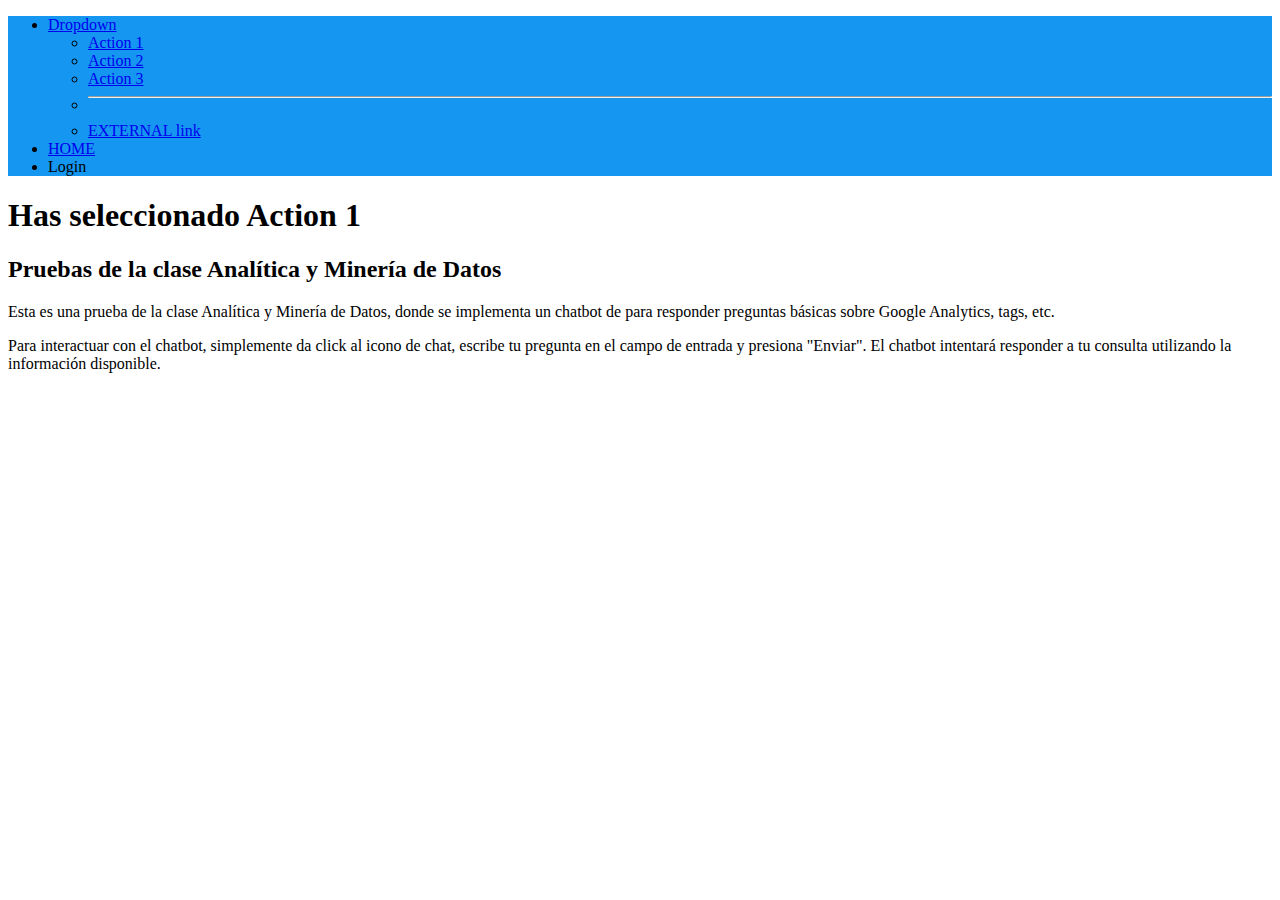
<file: action1.html>
<!doctype html>
<html lang="es">
  <head>
    <meta charset="utf-8">
    <meta name="viewport" content="width=device-width, initial-scale=1">
    <title>Action 1</title>

    <!-- Google Tag Manager -->
<script>(function(w,d,s,l,i){w[l]=w[l]||[];w[l].push({'gtm.start':
new Date().getTime(),event:'gtm.js'});var f=d.getElementsByTagName(s)[0],
j=d.createElement(s),dl=l!='dataLayer'?'&l='+l:'';j.async=true;j.src=
'https://www.googletagmanager.com/gtm.js?id='+i+dl;f.parentNode.insertBefore(j,f);
})(window,document,'script','dataLayer','GTM-N5ZVLX4G');</script>
<!-- End Google Tag Manager -->

      <link rel="stylesheet" href="style.css">
    <link href="https://cdn.jsdelivr.net/npm/bootstrap@5.3.6/dist/css/bootstrap.min.css" rel="stylesheet" integrity="sha384-4Q6Gf2aSP4eDXB8Miphtr37CMZZQ5oXLH2yaXMJ2w8e2ZtHTl7GptT4jmndRuHDT" crossorigin="anonymous">
  </head>
  <body>

    <!-- Google Tag Manager (noscript) -->
<noscript><iframe src="https://www.googletagmanager.com/ns.html?id=GTM-N5ZVLX4G"
height="0" width="0" style="display:none;visibility:hidden"></iframe></noscript>
<!-- End Google Tag Manager (noscript) -->
 
    <title>Action 1</title>
    <ul class="nav nav-tabs" style="background-color: #1596f1;">
  <li class="nav-item dropdown">
    <a class="nav-link dropdown-toggle" data-bs-toggle="dropdown" href="#" role="button" aria-expanded="false">Dropdown</a>
    <ul class="dropdown-menu">
      <li><a class="dropdown-item" href="action1.html">Action 1</a></li>
      <li><a class="dropdown-item" href="action2.html">Action 2</a></li>
      <li><a class="dropdown-item" href="action3.html">Action 3</a></li>
      <li><hr class="dropdown-divider"></li>
      <li><a class="dropdown-item" href="https://www.facebook.com/profile.php?id=100089068579496">EXTERNAL link</a></li>
    </ul>
  </li>
  <li class="nav-item">
    <a class="nav-link" href="index.html">HOME</a>
  </li>
  <li class="nav-item">
    <a class="nav-link disabled" aria-disabled="true">Login</a>
  </li>
</ul>
    <h1>Has seleccionado Action 1</h1>
    <h2>Pruebas de la clase Analítica y Minería de Datos</h2>
    <container class="container-fluid">
      <p>Esta es una prueba de la clase Analítica y Minería de Datos, donde se implementa un chatbot de  para responder preguntas básicas sobre Google Analytics, tags, etc.</p>
    <p>Para interactuar con el chatbot, simplemente da click al icono de chat, escribe tu pregunta en el campo de entrada y presiona "Enviar". El chatbot intentará responder a tu consulta utilizando la información disponible.</p>

    </container>
<script type="text/javascript" charset="utf-8">
  (function (g, e, n, es, ys) {
    g['_genesysJs'] = e;
    g[e] = g[e] || function () {
      (g[e].q = g[e].q || []).push(arguments)
    };
    g[e].t = 1 * new Date();
    g[e].c = es;
    ys = document.createElement('script'); ys.async = 1; ys.src = n; ys.charset = 'utf-8'; document.head.appendChild(ys);
  })(window, 'Genesys', 'https://apps.usw2.pure.cloud/genesys-bootstrap/genesys.min.js', {
    environment: 'prod-usw2',
    deploymentId: '5a845f6e-d0fd-44ff-8876-1e86f706a594'
  });
</script>
<div class="bg-image-rounded" >  </div>
    <script src="https://cdn.jsdelivr.net/npm/bootstrap@5.3.6/dist/js/bootstrap.bundle.min.js" integrity="sha384-j1CDi7MgGQ12Z7Qab0qlWQ/Qqz24Gc6BM0thvEMVjHnfYGF0rmFCozFSxQBxwHKO" crossorigin="anonymous"></script>
  </body>
</html>
</file>
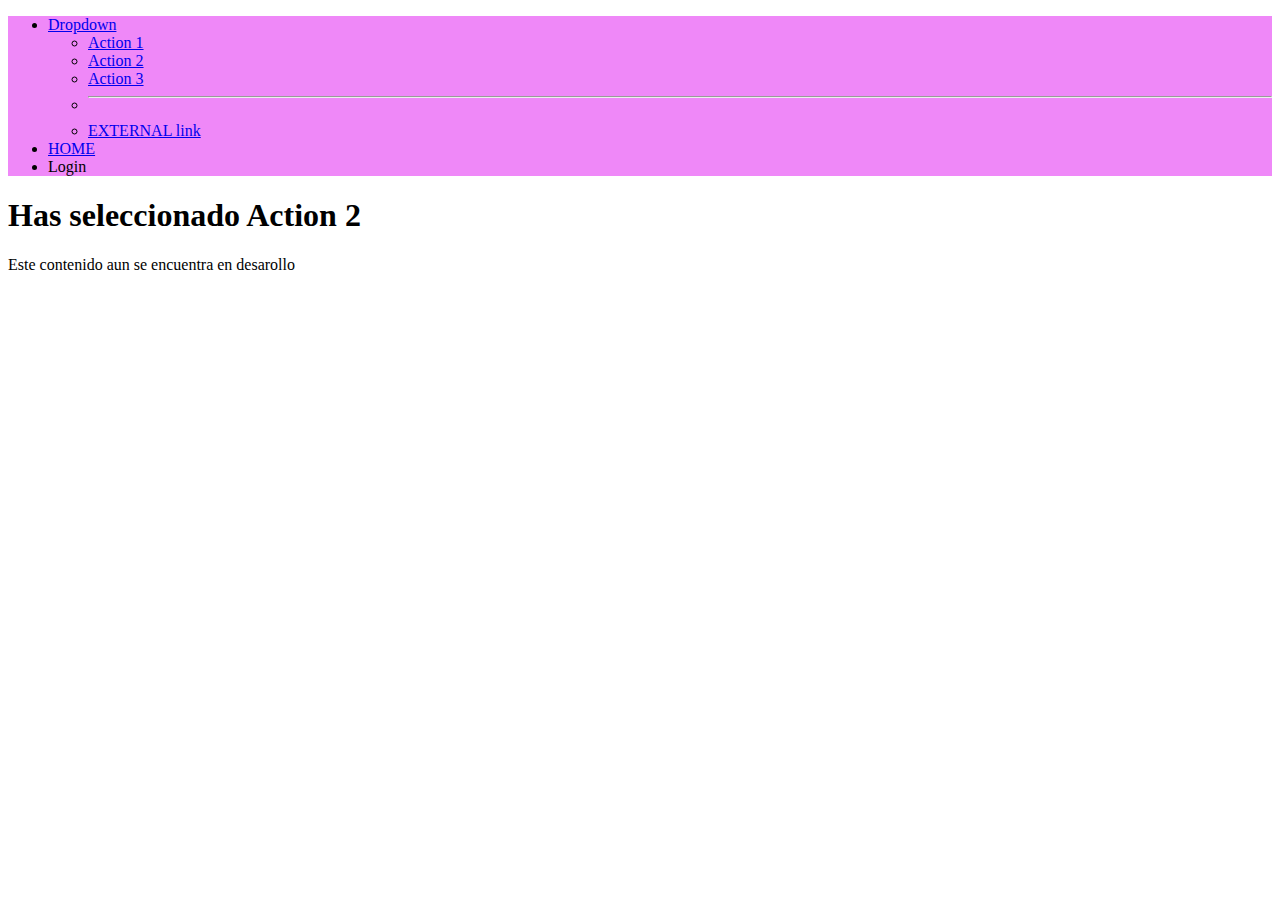
<file: action2.html>
<!doctype html>
<html lang="es">
  <head>
    <meta charset="utf-8">
    <meta name="viewport" content="width=device-width, initial-scale=1">
    <title>Action 2</title>

    <!-- Google Tag Manager -->
<script>(function(w,d,s,l,i){w[l]=w[l]||[];w[l].push({'gtm.start':
new Date().getTime(),event:'gtm.js'});var f=d.getElementsByTagName(s)[0],
j=d.createElement(s),dl=l!='dataLayer'?'&l='+l:'';j.async=true;j.src=
'https://www.googletagmanager.com/gtm.js?id='+i+dl;f.parentNode.insertBefore(j,f);
})(window,document,'script','dataLayer','GTM-N5ZVLX4G');</script>
<!-- End Google Tag Manager -->

      <link rel="stylesheet" href="style.css">
    <link href="https://cdn.jsdelivr.net/npm/bootstrap@5.3.6/dist/css/bootstrap.min.css" rel="stylesheet" integrity="sha384-4Q6Gf2aSP4eDXB8Miphtr37CMZZQ5oXLH2yaXMJ2w8e2ZtHTl7GptT4jmndRuHDT" crossorigin="anonymous">
  </head>
  <body>

    <!-- Google Tag Manager (noscript) -->
<noscript><iframe src="https://www.googletagmanager.com/ns.html?id=GTM-N5ZVLX4G"
height="0" width="0" style="display:none;visibility:hidden"></iframe></noscript>
<!-- End Google Tag Manager (noscript) -->
 
    <title>Action 2</title>
    <ul class="nav nav-tabs" style="background-color:#ef88f8;"> 
  <li class="nav-item dropdown">
    <a class="nav-link dropdown-toggle" data-bs-toggle="dropdown" href="#" role="button" aria-expanded="false">Dropdown</a>
    <ul class="dropdown-menu">
      <li><a class="dropdown-item" href="action1.html">Action 1</a></li>
      <li><a class="dropdown-item" href="action2.html">Action 2</a></li>
      <li><a class="dropdown-item" href="action3.html">Action 3</a></li>
      <li><hr class="dropdown-divider"></li>
      <li><a class="dropdown-item" href="https://www.facebook.com/profile.php?id=100089068579496">EXTERNAL link</a></li>
    </ul>
  </li>
  <li class="nav-item">
    <a class="nav-link" href="index.html">HOME</a>
  </li>
  <li class="nav-item">
    <a class="nav-link disabled" aria-disabled="true">Login</a>
  </li>
</ul>
    <h1>Has seleccionado Action 2</h1>
    <p> Este contenido aun se encuentra en desarollo</p>
<div class="bg-image-rounded" >  </div>
    <script src="https://cdn.jsdelivr.net/npm/bootstrap@5.3.6/dist/js/bootstrap.bundle.min.js" integrity="sha384-j1CDi7MgGQ12Z7Qab0qlWQ/Qqz24Gc6BM0thvEMVjHnfYGF0rmFCozFSxQBxwHKO" crossorigin="anonymous"></script>
 
  </body>
</html>
</file>
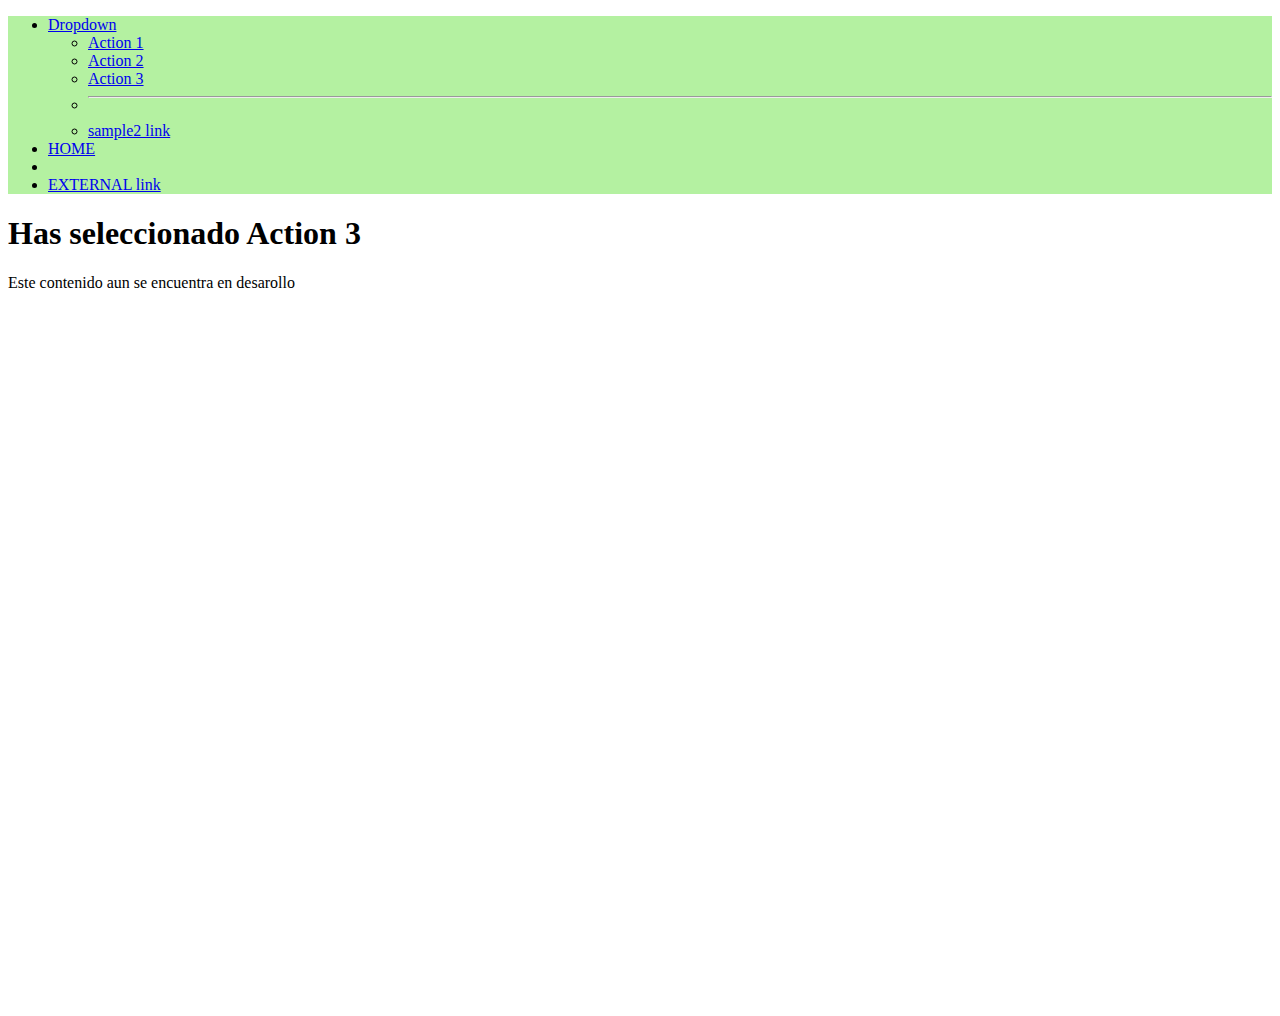
<file: action3.html>
<!doctype html>
<html lang="es">
  <head>
    <meta charset="utf-8">
    <meta name="viewport" content="width=device-width, initial-scale=1">
    <title>Action 3</title>

    
<!-- Google tag (gtag.js) -->
<script async src="https://www.googletagmanager.com/gtag/js?id=G-6193QSR2EQ"></script>
<script>
  window.dataLayer = window.dataLayer || [];
  function gtag(){dataLayer.push(arguments);}
  gtag('js', new Date());

  gtag('config', 'G-6193QSR2EQ');
</script>
 
<!-- Google Tag Manager -->
<script>(function(w,d,s,l,i){w[l]=w[l]||[];w[l].push({'gtm.start':
new Date().getTime(),event:'gtm.js'});var f=d.getElementsByTagName(s)[0],
j=d.createElement(s),dl=l!='dataLayer'?'&l='+l:'';j.async=true;j.src=
'https://www.googletagmanager.com/gtm.js?id='+i+dl;f.parentNode.insertBefore(j,f);
})(window,document,'script','dataLayer','GTM-N5ZVLX4G');</script>
<!-- End Google Tag Manager -->

      <link rel="stylesheet" href="style.css">
    <link href="https://cdn.jsdelivr.net/npm/bootstrap@5.3.6/dist/css/bootstrap.min.css" rel="stylesheet" integrity="sha384-4Q6Gf2aSP4eDXB8Miphtr37CMZZQ5oXLH2yaXMJ2w8e2ZtHTl7GptT4jmndRuHDT" crossorigin="anonymous">
  </head>
  <body>
    
    <!-- Google Tag Manager (noscript) -->
<noscript><iframe src="https://www.googletagmanager.com/ns.html?id=GTM-N5ZVLX4G"
height="0" width="0" style="display:none;visibility:hidden"></iframe></noscript>
<!-- End Google Tag Manager (noscript) -->

    <title>Action 3</title>
    <ul class="nav nav-tabs" style="background-color:#b4f1a1;">
  <li class="nav-item dropdown">
    <a class="nav-link dropdown-toggle" data-bs-toggle="dropdown" href="#" role="button" aria-expanded="false">Dropdown</a>
    <ul class="dropdown-menu">
      <li><a class="dropdown-item" href="action1.html">Action 1</a></li>
      <li><a class="dropdown-item" href="action2.html">Action 2</a></li>
      <li><a class="dropdown-item" href="action3.html">Action 3</a></li>
      <li><hr class="dropdown-divider"></li>
      <li><a class="dropdown-item" href="#">sample2 link</a></li>
    </ul>
  </li>
  <li class="nav-item">
    <a class="nav-link" href="index.html">HOME</a>
  </li>
  <li class="nav-item">
    <li><a class="dropdown-item" href="https://www.facebook.com/profile.php?id=100089068579496">EXTERNAL link</a></li>
  </li>
</ul>
    <h1>Has seleccionado Action 3</h1>
      <p> Este contenido aun se encuentra en desarollo</p>
      <div class="bg-image-underConstruction" >  </div>




<div class="bg-image-rounded" >  </div>
    <script src="https://cdn.jsdelivr.net/npm/bootstrap@5.3.6/dist/js/bootstrap.bundle.min.js" integrity="sha384-j1CDi7MgGQ12Z7Qab0qlWQ/Qqz24Gc6BM0thvEMVjHnfYGF0rmFCozFSxQBxwHKO" crossorigin="anonymous"></script>
  </body>
</html>
</file>
<file: style.css>
.table thead th {
      background-color: #f8f9fa;
      color: #333;
    }
    .table tbody tr:hover {
      background-color: #f1f1f1;
    }
    .table td, .table th {
      vertical-align: middle;
    }

 .bg-image-rounded {
      background-image: url('https://www.lzc.mx/images/negocios/unidep/106271395_3131807430199336_2703542457274746181_o.jpg');
      background-size: cover;
      background-position: center;
      border-radius: 1rem; /* Rounded corners */
      opacity: 0.5; /* 50% transparency */
      width: 400px;
      height: 200px;
    }

   .bg-image-underConstruction {
      /* Background image for under construction */
      background-image: url('https://t4.ftcdn.net/jpg/00/89/02/67/360_F_89026793_eyw5a7WCQE0y1RHsizu41uhj7YStgvAA.jpg');
      background-size: cover;
      background-position: center;
      border-radius: 1rem; /* Rounded corners */
      opacity: 0.5; /* 50% transparency */
      width: 700px;
      height: 500px;
    }
</file>
